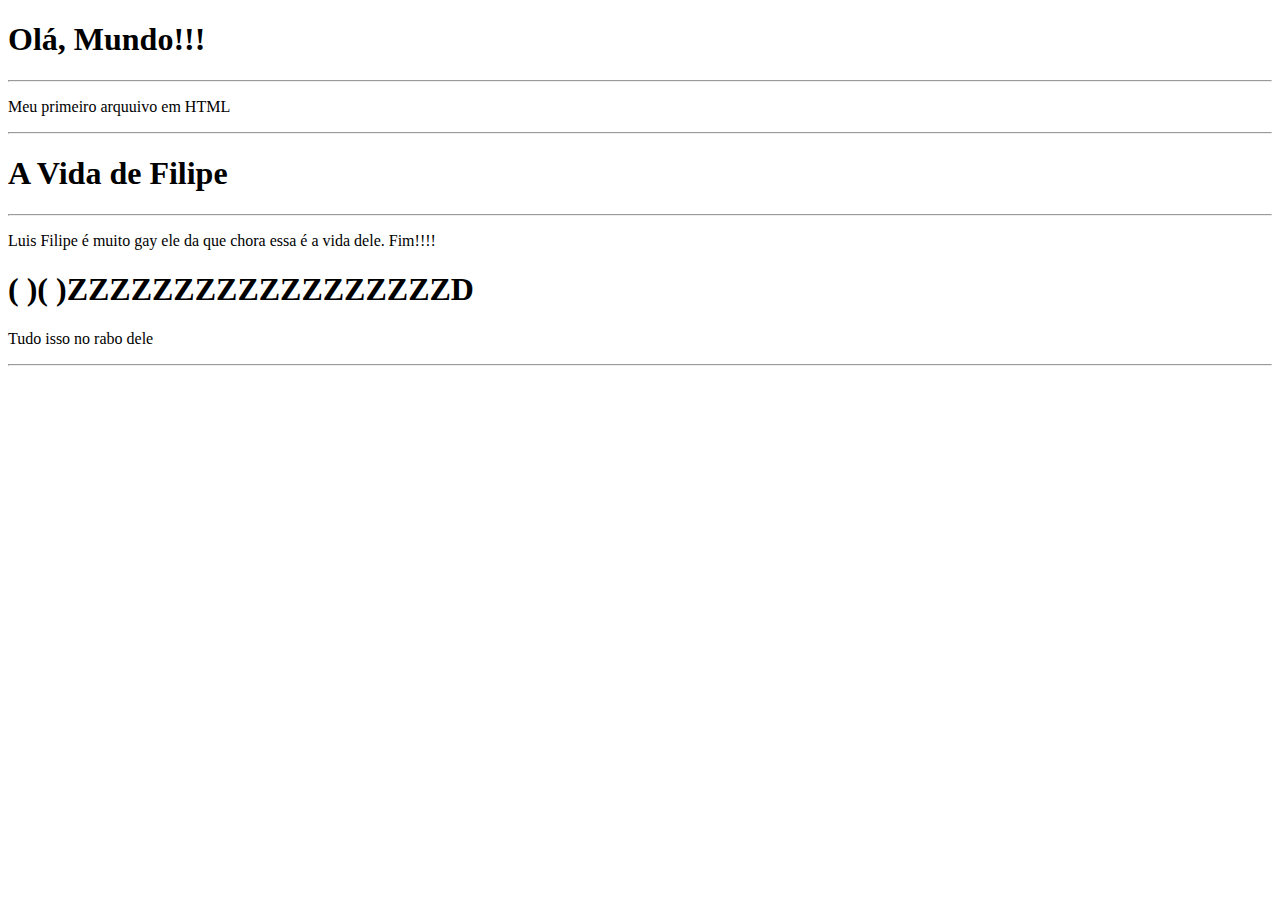
<file: ex001/index.html>
<!DOCTYPE html>
<html lang="pt-br">
<head>
    <meta charset="UTF-8">
    <meta http-equiv="X-UA-Compatible" content="IE=edge">
    <meta name="viewport" content="width=device-width, initial-scale=1.0">
    <title>Meu Primeiro Exercício</title>
</head>
<body>
    <h1>Olá, Mundo!!!</h1>
    <hr>
    <p>Meu primeiro arquuivo em HTML</p>
    <hr>
    <h1>A Vida de Filipe</h1>
    <hr>
    <p>Luis Filipe é muito gay ele da que chora essa é a vida dele. Fim!!!!</p>
    <h1>( )( )ZZZZZZZZZZZZZZZZZZD</h1>
    <p>Tudo isso no rabo dele</p>
    <hr>
</body>
</html>
</file>
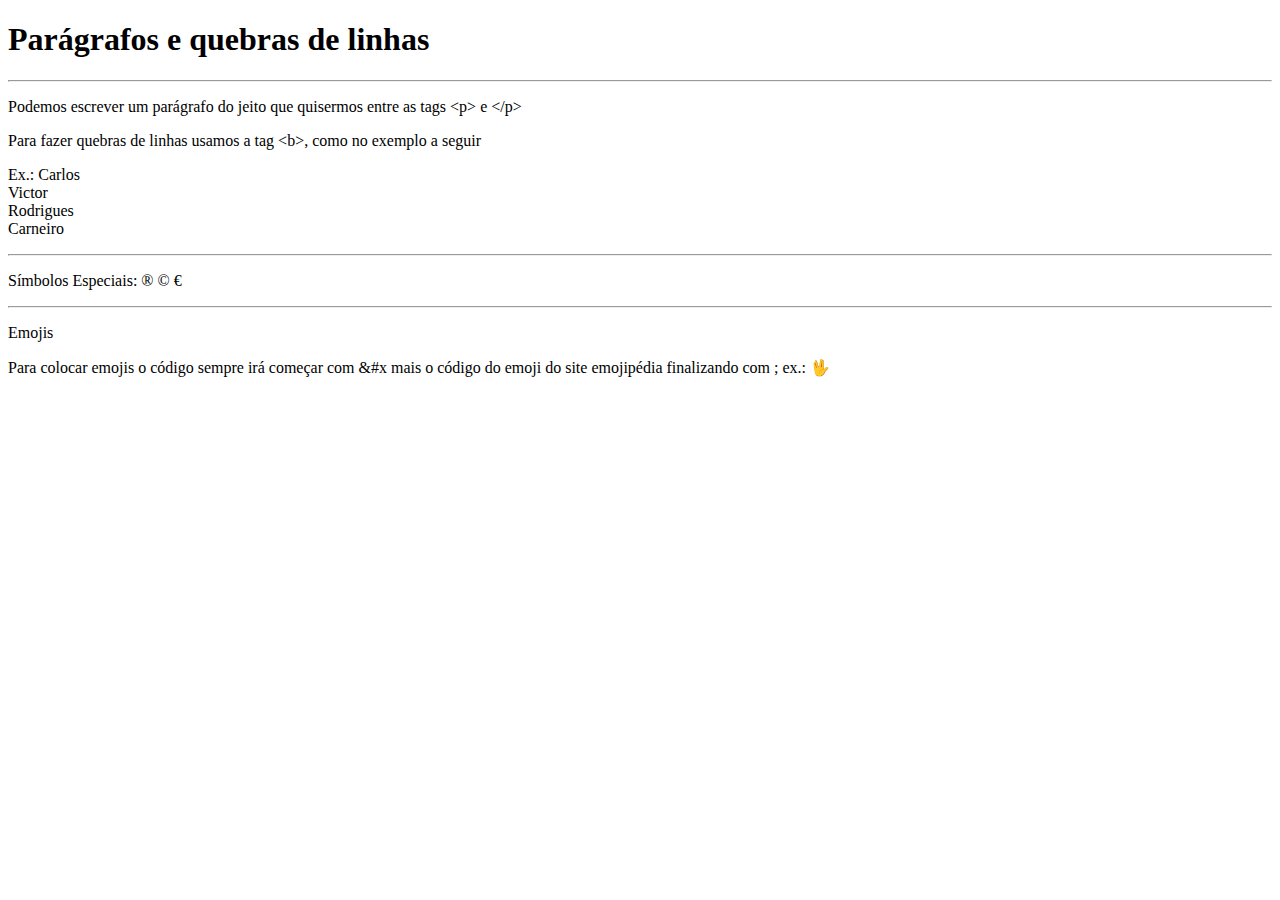
<file: ex002/index.html>
<!DOCTYPE html>
<html lang="pt-br">
<head>
    <meta charset="UTF-8">
    <meta http-equiv="X-UA-Compatible" content="IE=edge">
    <meta name="viewport" content="width=device-width, initial-scale=1.0">
    <title>Parágrafos</title>
</head>
<body>
    <h1>Parágrafos e quebras de linhas</h1>
    <hr>
    <p>Podemos escrever um parágrafo do jeito que quisermos entre as tags &lt;p&gt; e &lt;/p&gt;</p>
    <p>Para fazer quebras de linhas usamos a tag &lt;b&gt;, como no exemplo a seguir</p>
    <p>Ex.: Carlos <br> Victor <br> Rodrigues <br> Carneiro</p>
    <hr>
    <p>Símbolos Especiais:
        &reg;<!--Marca registrada-->
        &copy;<!--copy-->
        &euro;<!--euro--></p>
    <hr>
    <p>Emojis</p>
    <p>Para colocar emojis o código sempre irá começar com &#x mais o código do emoji do site emojipédia finalizando com ;
        ex.: &#x1F596;
    </p>
</body>
</html>
</file>
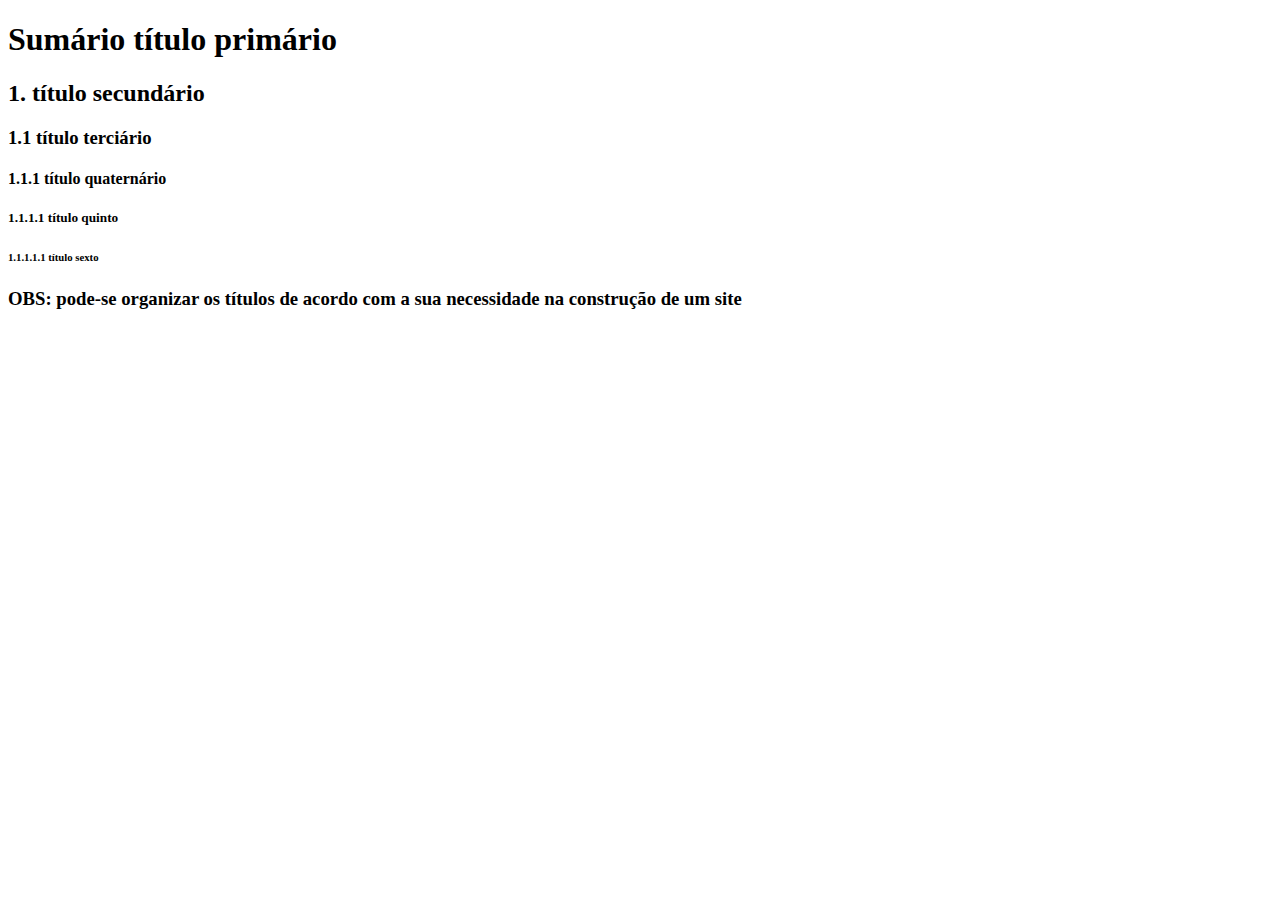
<file: ex004/index.html>
<!DOCTYPE html>
<html lang="pt-br">
<head>
    <meta charset="UTF-8">
    <meta http-equiv="X-UA-Compatible" content="IE=edge">
    <meta name="viewport" content="width=device-width, initial-scale=1.0">
    <link rel="shortcut icon" href="favicon.ico" type="image/x-icon">
    <title>Hierarquia de Títulos</title>
</head>
<body>
    <h1>Sumário título primário</h1>
    <h2>1. título secundário</h2>
    <h3>1.1 título terciário</h3>
    <h4>1.1.1 título quaternário</h4>
    <h5>1.1.1.1 título quinto</h5>
    <h6>1.1.1.1.1 título sexto</h6>
    <h3>OBS: pode-se organizar os títulos de acordo com a sua necessidade na construção de um site</h3>
</body>
</html>
</file>
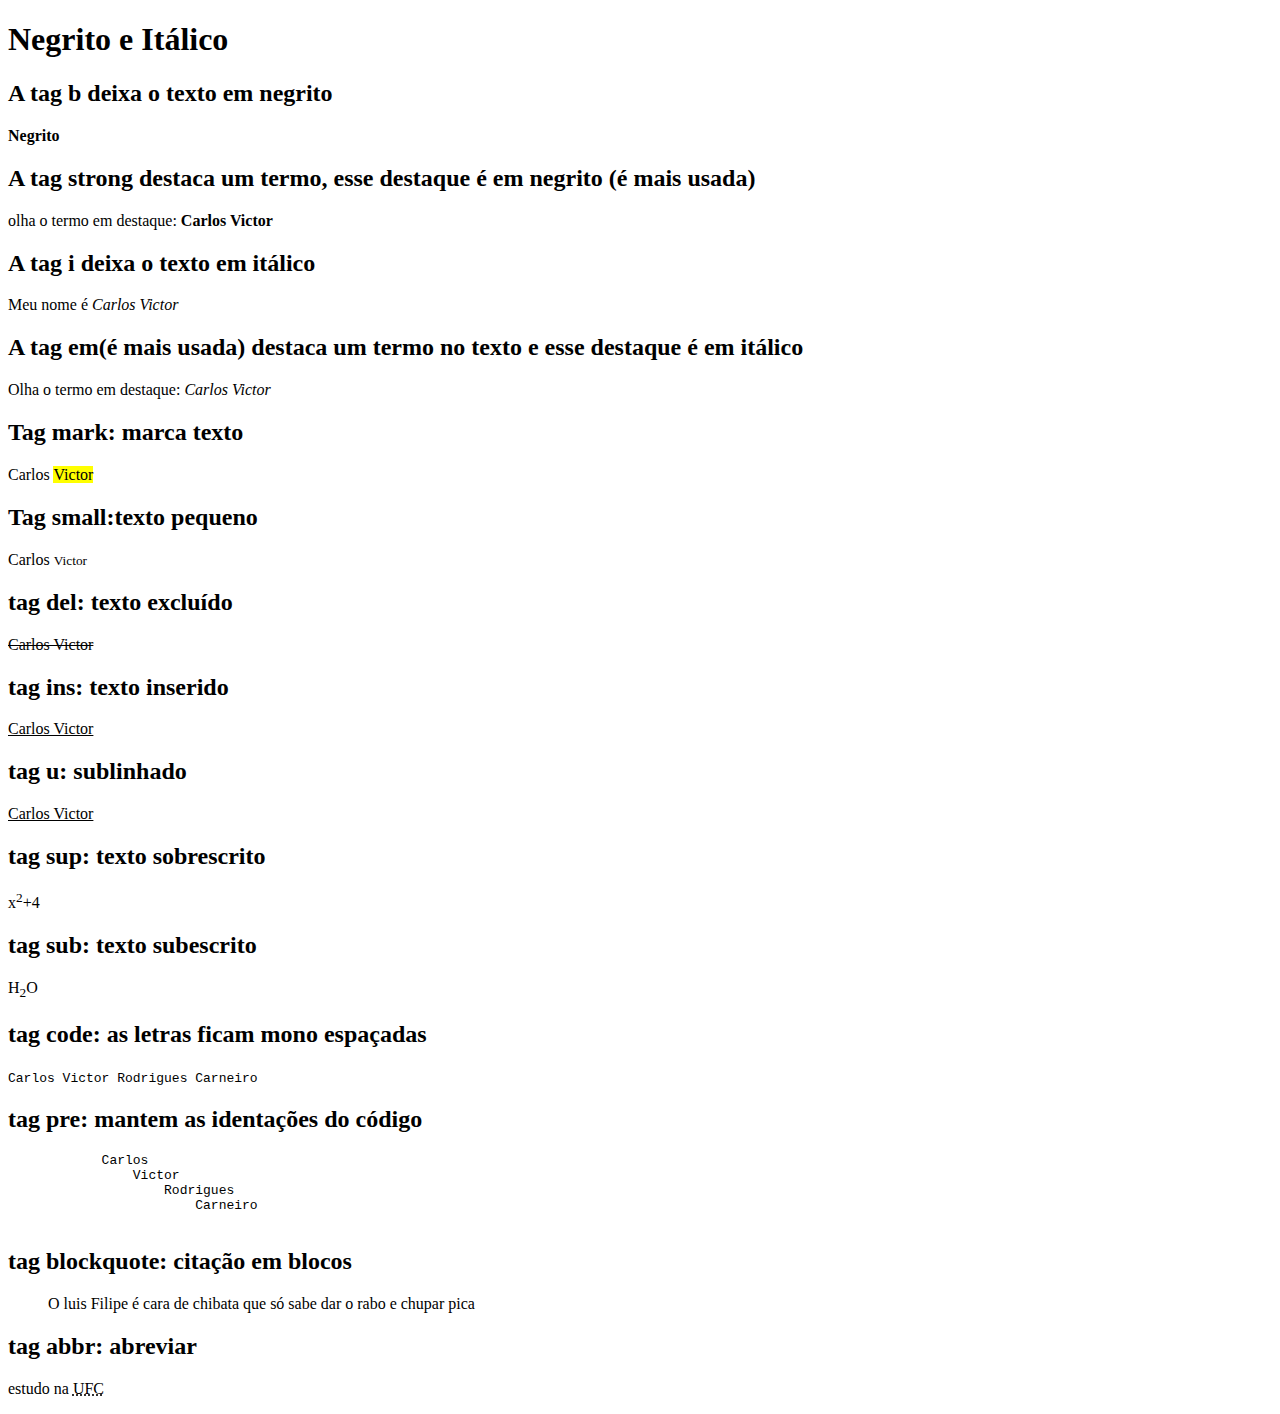
<file: ex005/index.html>
<!DOCTYPE html>
<html lang="pt-br">
<head>
    <meta charset="UTF-8">
    <meta http-equiv="X-UA-Compatible" content="IE=edge">
    <meta name="viewport" content="width=device-width, initial-scale=1.0">
    <title>Semântica</title>
</head>
<body>
    <h1>
        Negrito e Itálico
    </h1>
    <h2>
        A tag b deixa o texto em negrito
    </h2>
    <p>
        <b>Negrito</b>
    </p>
    <h2>
        A tag strong destaca um termo, esse destaque é em negrito (é mais usada)
    </h2>
    <p>
        olha o termo em destaque: <strong>Carlos Victor</strong>
    </p>
    <h2>
        A tag i deixa o texto em itálico
    </h2>
    <p>
        Meu nome é <i>Carlos Victor</i>
    </p>
    <h2>
        A tag em(é mais usada) destaca um termo no texto e esse destaque é em itálico
    </h2>
    <p>
        Olha o termo em destaque: <em>Carlos Victor</em>
    </p>
    <h2>
        Tag mark: marca texto
    </h2>
    <p>
        Carlos <mark>Victor</mark> 
    </p>
    <h2>
        Tag small:texto pequeno
    </h2>
    <p>
        Carlos <small>Victor</small>
    </p>
    <h2>
        tag del: texto excluído
    </h2>
    <p>
        <del>Carlos Victor</del>
    </p>
    <h2>
        tag ins: texto inserido
    </h2>
    <p>
        <ins>Carlos Victor</ins>
    </p>
    <h2>
        tag u: sublinhado
    </h2>
    <p>
        <u>Carlos Victor</u>
    </p>
    <h2>
        tag sup: texto sobrescrito
    </h2>
    <p>
        x<sup>2</sup>+4
    </p>
    <h2>
        tag sub: texto subescrito
    </h2>
    <p>
        H<sub>2</sub>O
    </p>
    <h2>
        tag code: as letras ficam mono espaçadas
    </h2>
    <p>
        <code>
            Carlos Victor Rodrigues Carneiro
        </code>
    </p>
    <h2>
        tag pre: mantem as identações do código
    </h2>
    <p>
        <pre>
            Carlos
                Victor
                    Rodrigues
                        Carneiro
        </pre>
    </p>
    <h2>
        tag blockquote: citação em blocos 
    </h2>
    <blockquote>
        O luis Filipe é cara de chibata que só sabe dar o rabo e chupar pica
    </blockquote>
    <h2>
        tag abbr: abreviar
    </h2>
    <p>
        estudo na <abbr title="Universidade Federal do Ceará">UFC</abbr>
    </p>
</body>
</html>
</file>
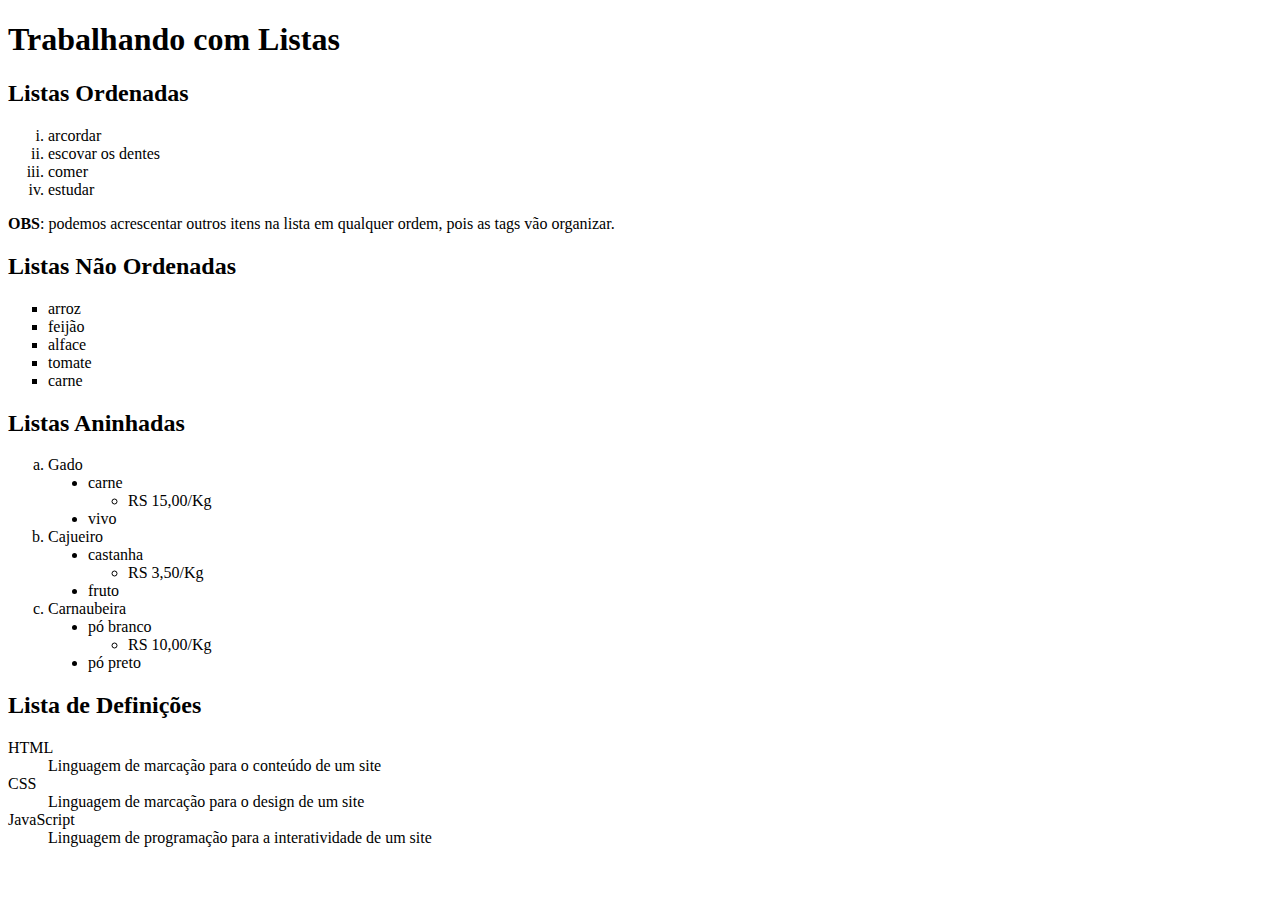
<file: ex006/index.html>
<!DOCTYPE html>
<html lang="pt-br">
<head>
    <meta charset="UTF-8">
    <meta http-equiv="X-UA-Compatible" content="IE=edge">
    <meta name="viewport" content="width=device-width, initial-scale=1.0">
    <title>Listas</title>
</head>
<body>
    <h1>
        Trabalhando com Listas
    </h1>
    <h2>
        Listas Ordenadas
    </h2>
    <ol type="i"> <!--type pode ser: A, a, 1, i ou I-->
        <li>arcordar</li>
        <li>escovar os dentes</li>
        <li>comer</li>
        <li>estudar</li>
    </ol>
    <p>
        <strong>OBS</strong>: podemos acrescentar outros itens na lista em qualquer ordem, pois as tags vão organizar.
    </p>
    <h2>
        Listas Não Ordenadas
    </h2>
    <ul type="square"> <!--o type aqui poser: circle, square ou disc-->
        <li>arroz</li>
        <li>feijão</li>
        <li>alface</li>
        <li>tomate</li>
        <li>carne</li>
    </ul>
    <h2>
        Listas Aninhadas
    </h2>
    <ol type="a">
        <li>Gado</li>
        <ul type="disc">
            <li>carne</li>
            <ul type="circle">
                <li>RS 15,00/Kg</li>
            </ul>
            <li>vivo</li>
        </ul>
        <li>Cajueiro</li>
        <ul type="disc">
            <li>castanha</li>
            <ul type="circle">
                <li>RS 3,50/Kg</li>
            </ul>
            <li>fruto</li>
        </ul>
        <li>Carnaubeira</li>
        <ul type="disc">
            <li>pó branco</li>
            <ul type="circle">
                <li>RS 10,00/Kg</li>
            </ul>
            <li>pó preto</li>
        </ul>
    </ol>
    <h2>
        Lista de Definições
    </h2>
    <dl>
        <dt>HTML</dt>
        <dd>Linguagem de marcação para o conteúdo de um site</dd>
        <dt>CSS</dt>
        <dd>Linguagem de marcação para o design de um site</dd>
        <dt>JavaScript</dt>
        <dd>Linguagem de programação para a interatividade de um site</dd>
    </dl>
</body>
</html>
</file>
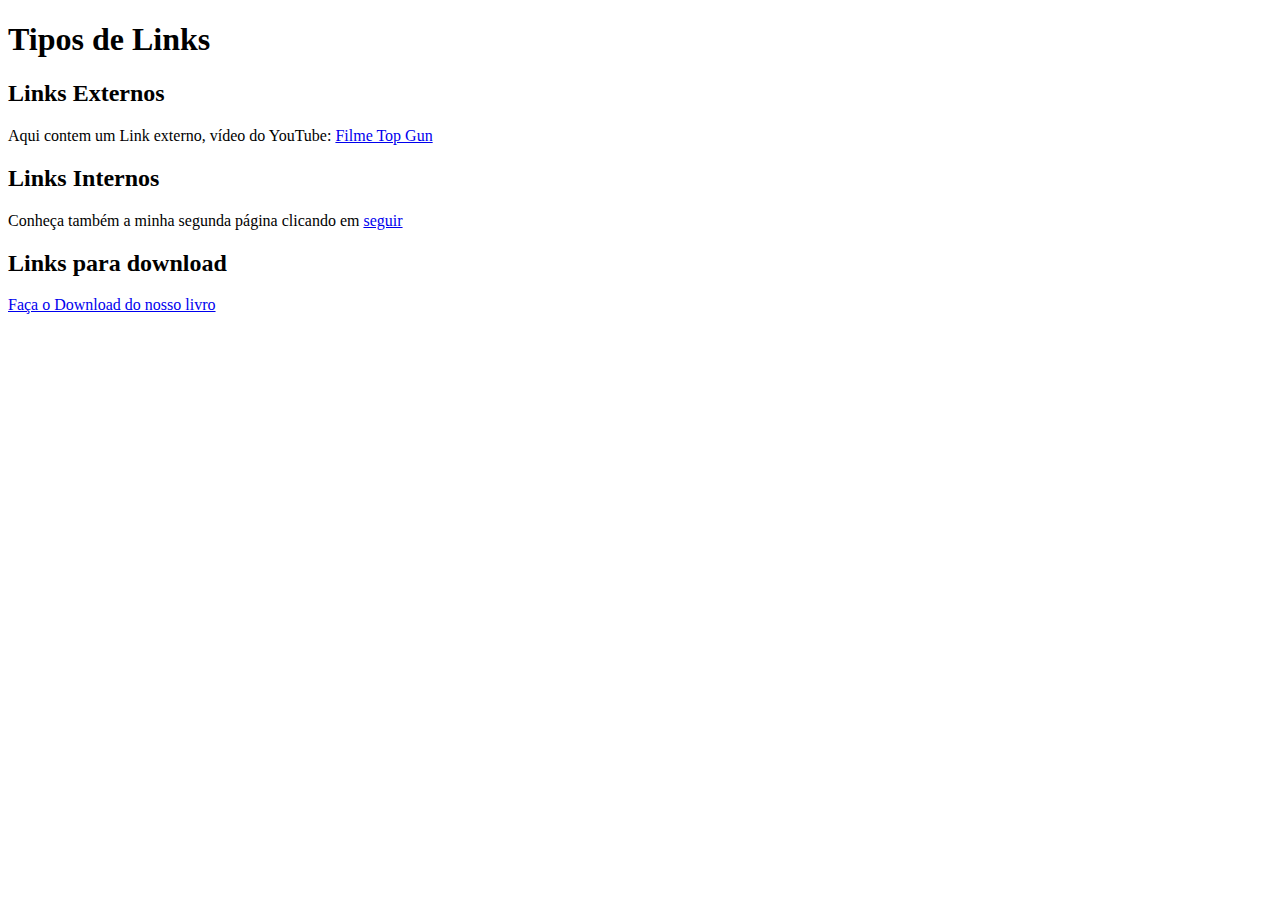
<file: ex007/index.html>
<!DOCTYPE html>
<html lang="pt-br">
<head>
    <meta charset="UTF-8">
    <meta http-equiv="X-UA-Compatible" content="IE=edge">
    <meta name="viewport" content="width=device-width, initial-scale=1.0">
    <title>Links</title>
</head>
<body>
    <h1>Tipos de Links</h1>
    <h2>Links Externos</h2>
    <p>
        Aqui contem um Link externo, vídeo do YouTube: <a href="https://www.youtube.com/watch?v=XSW1xWcn8Ck" target="_blank" rel="external">Filme Top Gun</a>
    </p>
    <h2>Links Internos</h2>
    <p>
        Conheça também a minha segunda página clicando em <a href="pag02.html" rel="next">seguir</a>
    </p>
    <h2>Links para download</h2>
    <p>
        <a href="livros/Eletromag.pdf" download="Eletromag.pdf" type="application/pdf">Faça o Download do nosso livro</a>
    </p>
</body>
</html>
</file>
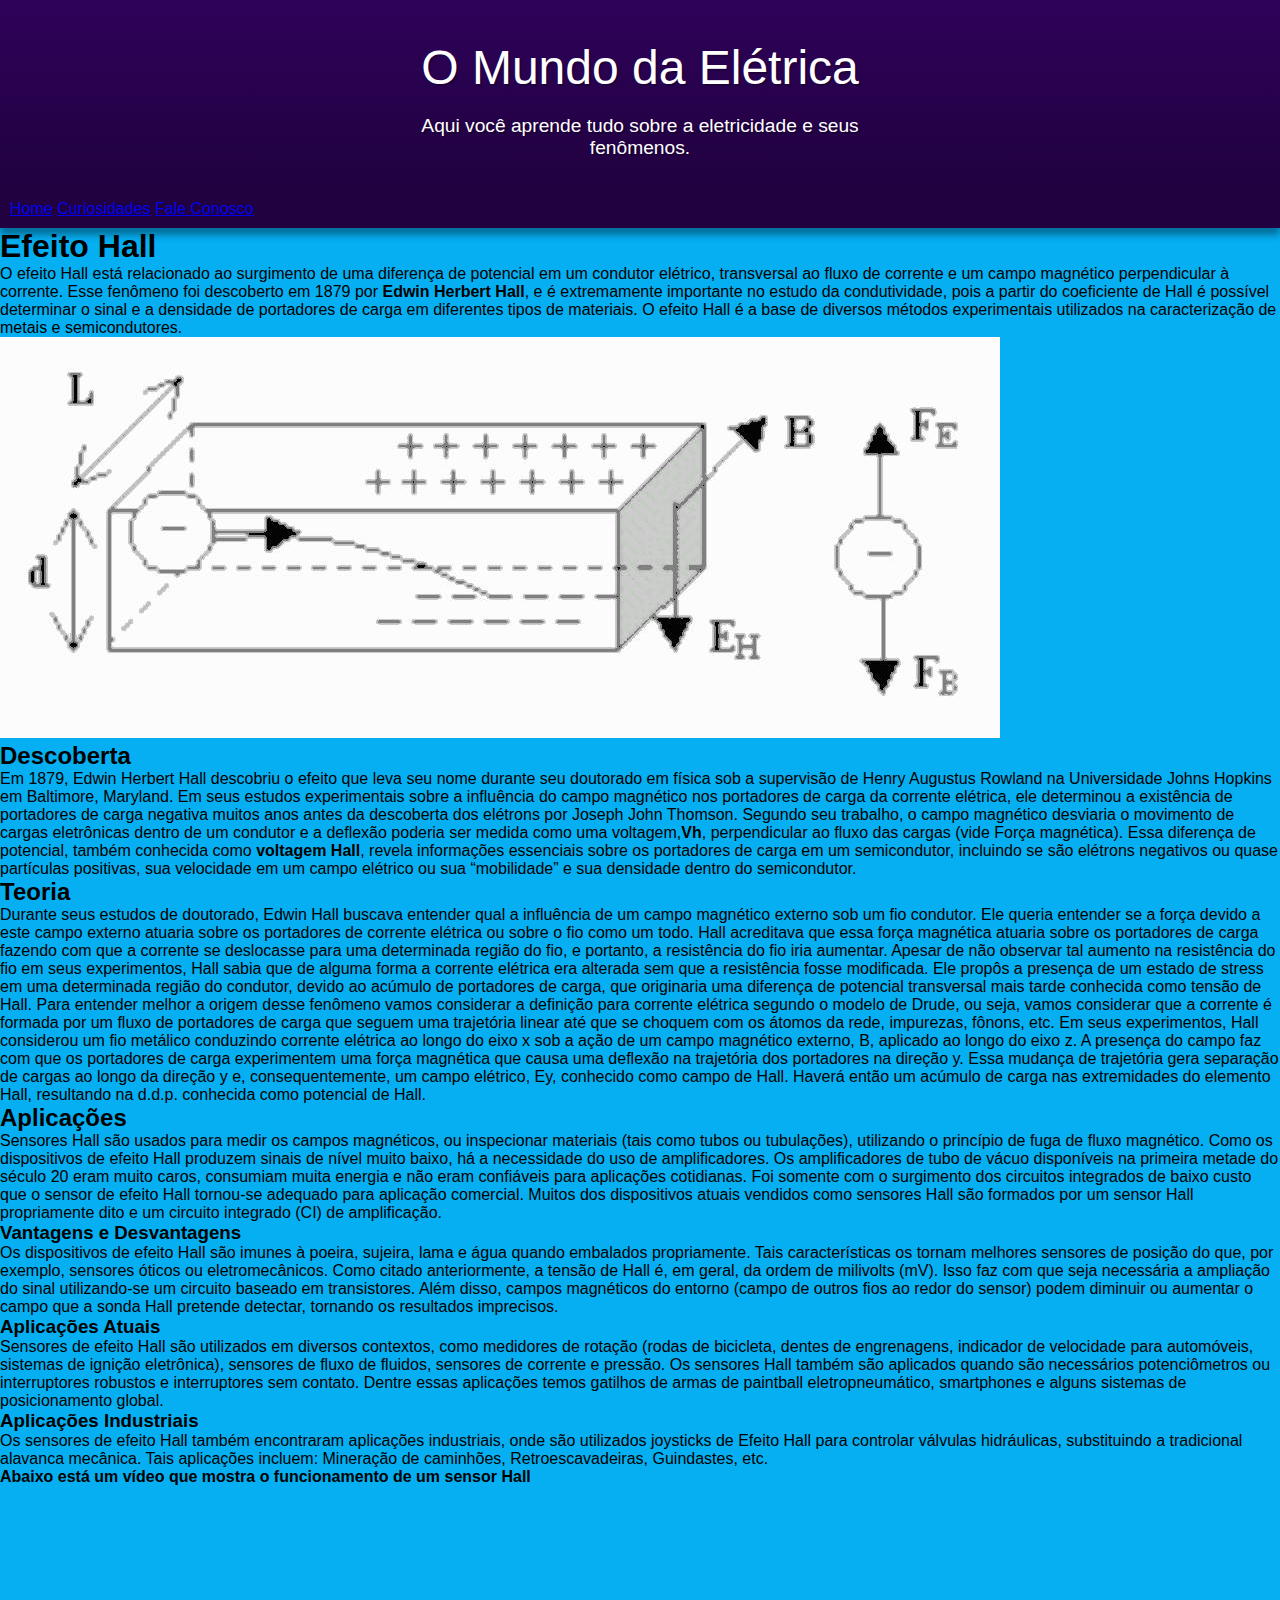
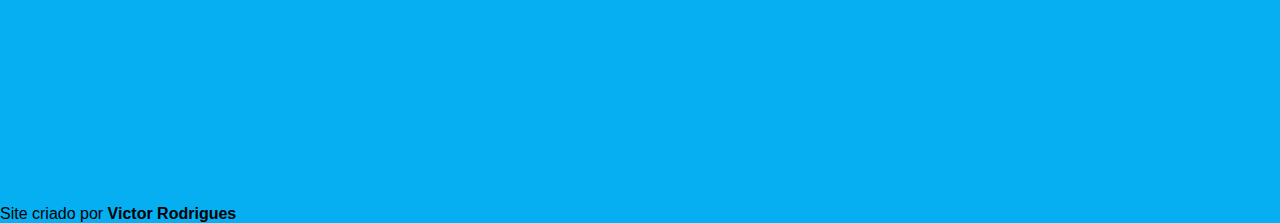
<file: meuprimeirosite/index.html>
<!DOCTYPE html>
<html lang="pt-br">
<head>
    <meta charset="UTF-8">
    <meta http-equiv="X-UA-Compatible" content="IE=edge">
    <meta name="viewport" content="width=device-width, initial-scale=1.0">
    <title>Efeito Hall</title>
    <link rel="shortcut icon" href="favicon.ico" type="image/x-icon">
    <link rel="stylesheet" href="primeiroprojeto.css">
</head>
<body>
    <header>
        <h1>
            O Mundo da Elétrica
        </h1>

        <p>
            Aqui você aprende tudo sobre a eletricidade e seus fenômenos.
        </p>
    </header>

    <nav>
        <a href="#">Home</a>
        <a href="#">Curiosidades</a>
        <a href="#">Fale Conosco</a>
    </nav>

    <main>
        <aside>
            <h1>Efeito Hall</h1>

            <p>
                O efeito Hall está relacionado ao surgimento de uma diferença de potencial em um condutor elétrico, transversal ao fluxo de corrente e um campo magnético perpendicular à corrente. Esse fenômeno foi descoberto em 1879 por <strong>Edwin Herbert Hall</strong>, e é extremamente importante no estudo da condutividade, pois a partir do coeficiente de Hall é possível determinar o sinal e a densidade de portadores de carga em diferentes tipos de materiais. O efeito Hall é a base de diversos métodos experimentais utilizados na caracterização de metais e semicondutores.
            </p>

            <picture>
                <source media="(max-width:750px)" srcset="img/efeito-Hall-200">
                <source media="(max-width:1050 px)" srcset="img/efeito-Hall-700">
                <img src="img/efeito-Hall-1000.jpg" alt="Efeito Hall">
            </picture>

            <h2>Descoberta</h2>

            <p>
                Em 1879, Edwin Herbert Hall descobriu o efeito que leva seu nome durante seu doutorado em física sob a supervisão de Henry Augustus Rowland na Universidade Johns Hopkins em Baltimore, Maryland. Em seus estudos experimentais sobre a influência do campo magnético nos portadores de carga da corrente elétrica, ele determinou a existência de portadores de carga negativa muitos anos antes da descoberta dos elétrons por Joseph John Thomson. Segundo seu trabalho, o campo magnético desviaria o movimento de cargas eletrônicas dentro de um condutor e a deflexão poderia ser medida como uma voltagem,<strong>Vh</strong>, perpendicular ao fluxo das cargas (vide Força magnética). Essa diferença de potencial, também conhecida como <strong>voltagem Hall</strong>, revela informações essenciais sobre os portadores de carga em um semicondutor, incluindo se são elétrons negativos ou quase partículas positivas, sua velocidade em um campo elétrico ou sua “mobilidade” e sua densidade dentro do semicondutor.
            </p>

            <h2>Teoria</h2>

            <p>
                Durante seus estudos de doutorado, Edwin Hall buscava entender qual a influência de um campo magnético externo sob um fio condutor. Ele queria entender se a força devido a este campo externo atuaria sobre os portadores de corrente elétrica ou sobre o fio como um todo. Hall acreditava que essa força magnética atuaria sobre os portadores de carga fazendo com que a corrente se deslocasse para uma determinada região do fio, e portanto, a resistência do fio iria aumentar. Apesar de não observar tal aumento na resistência do fio em seus experimentos, Hall sabia que de alguma forma a corrente elétrica era alterada sem que a resistência fosse modificada. Ele propôs a presença de um estado de stress em uma determinada região do condutor, devido ao acúmulo de portadores de carga, que originaria uma diferença de potencial transversal mais tarde conhecida como tensão de Hall.
                Para entender melhor a origem desse fenômeno vamos considerar a definição para corrente elétrica segundo o modelo de Drude, ou seja, vamos considerar que a corrente é formada por um fluxo de portadores de carga que seguem uma trajetória linear até que se choquem com os átomos da rede, impurezas, fônons, etc. Em seus experimentos, Hall considerou um fio metálico conduzindo corrente elétrica ao longo do eixo x sob a ação de um campo magnético externo, B, aplicado ao longo do eixo z. A presença do campo faz com que os portadores de carga experimentem uma força magnética que causa uma deflexão na trajetória dos portadores na direção y. Essa mudança de trajetória gera separação de cargas ao longo da direção y e, consequentemente, um campo elétrico, Ey, conhecido como campo de Hall. Haverá então um acúmulo de carga nas extremidades do elemento Hall, resultando na d.d.p. conhecida como potencial de Hall.
            </p>

            <h2>Aplicações</h2>

            <p>
                Sensores Hall são usados para medir os campos magnéticos, ou inspecionar materiais (tais como tubos ou tubulações), utilizando o princípio de fuga de fluxo magnético.
                Como os dispositivos de efeito Hall produzem sinais de nível muito baixo, há a necessidade do uso de amplificadores. Os amplificadores de tubo de vácuo disponíveis na primeira metade do século 20 eram muito caros, consumiam muita energia e não eram confiáveis para aplicações cotidianas. Foi somente com o surgimento dos circuitos integrados de baixo custo que o sensor de efeito Hall tornou-se adequado para aplicação comercial. Muitos dos dispositivos atuais vendidos como sensores Hall são formados por um sensor Hall propriamente dito e um circuito integrado (CI) de amplificação.
            </p>

            <h3>Vantagens e Desvantagens</h3>

            <p>
                Os dispositivos de efeito Hall são imunes à poeira, sujeira, lama e água quando embalados propriamente. Tais características os tornam melhores sensores de posição do que, por exemplo, sensores óticos ou eletromecânicos.
                Como citado anteriormente, a tensão de Hall é, em geral, da ordem de milivolts (mV). Isso faz com que seja necessária a ampliação do sinal utilizando-se um circuito baseado em transistores. Além disso, campos magnéticos do entorno (campo de outros fios ao redor do sensor) podem diminuir ou aumentar o campo que a sonda Hall pretende detectar, tornando os resultados imprecisos.
            </p>

            <h3>Aplicações Atuais</h3>

            <p>
                Sensores de efeito Hall são utilizados em diversos contextos, como medidores de rotação (rodas de bicicleta, dentes de engrenagens, indicador de velocidade para automóveis, sistemas de ignição eletrônica), sensores de fluxo de fluidos, sensores de corrente e pressão. Os sensores Hall também são aplicados quando são necessários potenciômetros ou interruptores robustos e interruptores sem contato. Dentre essas aplicações temos gatilhos de armas de paintball eletropneumático, smartphones e alguns sistemas de posicionamento global.
            </p>

            <h3>Aplicações Industriais</h3>

            <p>
                Os sensores de efeito Hall também encontraram aplicações industriais, onde são utilizados joysticks de Efeito Hall para controlar válvulas hidráulicas, substituindo a tradicional alavanca mecânica. Tais aplicações incluem: Mineração de caminhões, Retroescavadeiras, Guindastes, etc.
            </p>

            <p>
                <strong>Abaixo está um vídeo que mostra o funcionamento de um sensor Hall</strong>
            </p>
            
            <div>
                <iframe width="560" height="315" src="https://www.youtube.com/embed/3NshGtiKvXo" title="YouTube video player" frameborder="0" allow="accelerometer; autoplay; clipboard-write; encrypted-media; gyroscope; picture-in-picture; web-share" allowfullscreen></iframe>
            </div>
        </aside>
    </main>

    <footer>
        <p>
            Site criado por <strong>Victor Rodrigues</strong>
        </p>
    </footer>

</body>
</html>
</file>
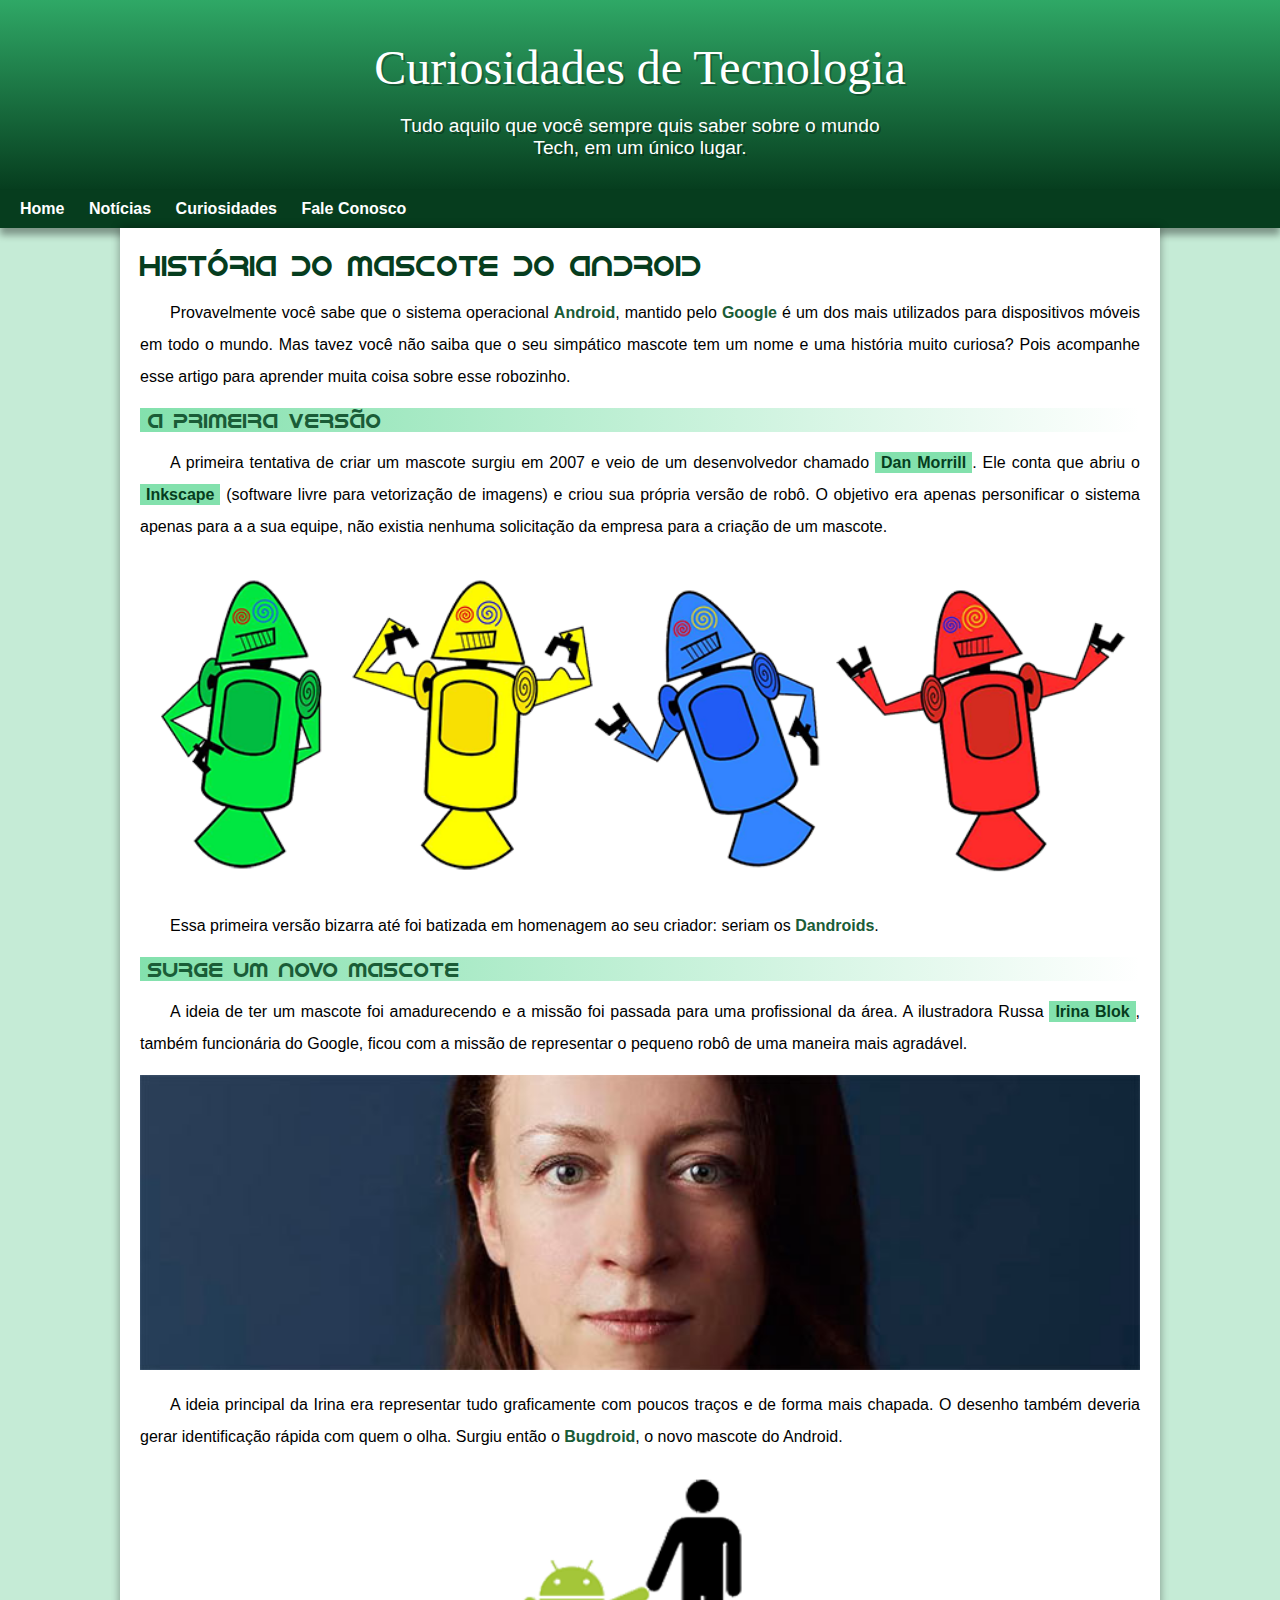
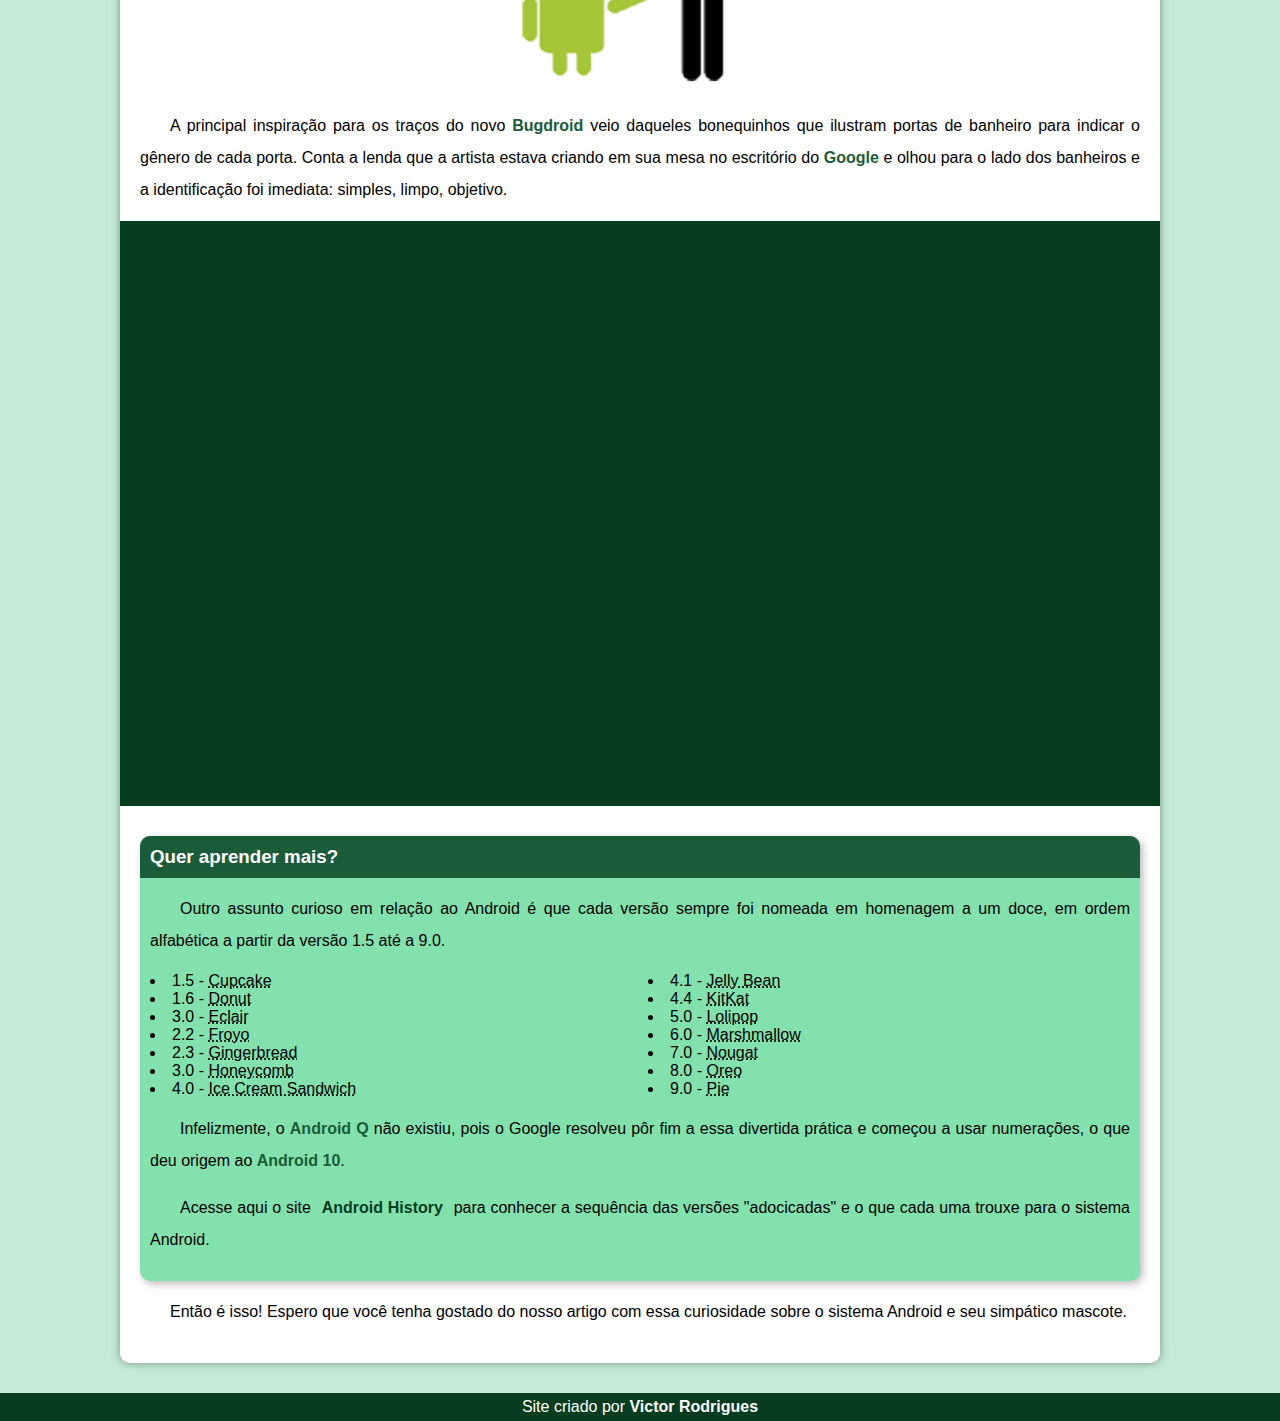
<file: android/android.html>
<!DOCTYPE html>
<html lang="pt-br">
<head>
    <meta charset="UTF-8">
    <meta http-equiv="X-UA-Compatible" content="IE=edge">
    <meta name="viewport" content="width=device-width, initial-scale=1.0">
    <title>Como surgiu o mascote do Android?</title>
    <link rel="shortcut icon" href="imagens/favicon.ico" type="image/x-icon">
    <link rel="stylesheet" href="estilo/style.css">
</head>
<body>
    <header>
        <h1>Curiosidades de Tecnologia</h1>
        <p>Tudo aquilo que você sempre quis saber sobre o mundo Tech, em um único lugar.</p>
    </header>

    <nav>
        <a href="#">Home</a>
        <a href="#">Notícias</a>
        <a href="#">Curiosidades</a>
        <a href="#">Fale Conosco</a>
    </nav>

    <main>
        <article>

            <h1>
                História do Mascote do Android
            </h1>

            <p>
                Provavelmente você sabe que o sistema operacional <strong>Android</strong>, mantido pelo <strong>Google</strong> é um dos mais utilizados para dispositivos móveis em todo o mundo. Mas tavez você não saiba que o seu simpático mascote tem um nome e uma história muito curiosa? Pois acompanhe esse artigo para aprender muita coisa sobre esse robozinho.
            </p>

            <h2>
                A primeira versão
            </h2>

            <p>
                A primeira tentativa de criar um mascote surgiu em 2007 e veio de um desenvolvedor chamado <a href="https://androidcommunity.com/dan-morrill-shows-us-the-android-mascot-that-almost-was-20130103/" target="_blank">Dan Morrill</a>. Ele conta que abriu o <a href="https://inkscape.org/pt-br/" target="_blank">Inkscape</a> (software livre para vetorização de imagens) e criou sua própria versão de robô. O objetivo era apenas personificar o sistema apenas para a a sua equipe, não existia nenhuma solicitação da empresa para a criação de um mascote.
            </p>

            <picture>
                <source media="(max-width: 670px)" srcset="imagens/dan-droids-pq.png">
                <img src="imagens/dan-droids.png" alt="Dandroids">
            </picture>

            <p>
                Essa primeira versão bizarra até foi batizada em homenagem ao seu criador: seriam os <strong>Dandroids</strong>.
            </p>

            <h2>
                Surge um novo mascote
            </h2>

            <p>
                A ideia de ter um mascote foi amadurecendo e a missão foi passada para uma profissional da área. A ilustradora Russa <a href="https://www.irinablok.com/" target="_blank">Irina Blok</a>, também funcionária do Google, ficou com a missão de representar o pequeno robô de uma maneira mais agradável.
            </p>

            <picture>
                <source media="(max-width: 670px)" srcset="imagens/irina-blok-pq.jpg">
                <img src="imagens/irina-blok.jpg" alt="Irina Blok, Criadora do Bugdroid">
            </picture>

            <p>
                A ideia principal da Irina era representar tudo graficamente com poucos traços e de forma mais chapada. O desenho também deveria gerar identificação rápida com quem o olha. Surgiu então o <strong>Bugdroid</strong>, o novo mascote do Android.
            </p>

            <img src="imagens/bugdroid.png" class="menor" alt="Bugdroid">

            <p>
                A principal inspiração para os traços do novo <strong>Bugdroid</strong> veio daqueles bonequinhos que ilustram portas de banheiro para indicar o gênero de cada porta. Conta a lenda que a artista estava criando em sua mesa no escritório do <strong>Google</strong> e olhou para o lado dos banheiros e a identificação foi imediata: simples, limpo, objetivo.
            </p>

            <div class="video">
                <iframe width="560" height="315" src="https://www.youtube.com/embed/l2UDgpLz20M" title="YouTube video player" frameborder="0" allow="accelerometer; autoplay; clipboard-write; encrypted-media; gyroscope; picture-in-picture; web-share" allowfullscreen></iframe>
            </div>
            
            <aside>

                <h3>
                    Quer aprender mais?
                </h3>
                
                <p>
                    Outro assunto curioso em relação ao Android é que cada versão sempre foi nomeada em homenagem a um doce, em ordem alfabética a partir da versão 1.5 até a 9.0.
                </p>

                <ul>
                    <li>
                        1.5 - <abbr title="Bolo de Copo">Cupcake</abbr>
                    </li>
                    <li>
                        1.6 - <abbr title="Rosquinha">Donut</abbr>
                    </li>
                    <li>
                        3.0 - <abbr title="Bomba">Eclair</abbr>
                    </li>
                    <li>
                        2.2 - <abbr title="Iogurte Congelado">Froyo</abbr>
                    </li>
                    <li>
                        2.3 - <abbr title="Biscoito de Gengibre">Gingerbread</abbr>
                    </li>
                    <li>
                        3.0 - <abbr title="Favo de Mel">Honeycomb</abbr>
                    </li>
                    <li>
                        4.0 - <abbr title="Sanduíche de Sorvete">Ice Cream Sandwich</abbr>
                    </li>
                    <li>
                        4.1 - <abbr title="Jujuba">Jelly Bean</abbr>
                    </li>
                    <li>
                        4.4 - <abbr title="KitKat">KitKat</abbr>
                    </li>
                    <li>
                        5.0 - <abbr title="Pirulito">Lolipop</abbr>
                    </li>
                    <li>
                        6.0 - <abbr title="Marshmallow">Marshmallow</abbr>
                    </li>
                    <li>
                        7.0 - <abbr title="Torrone">Nougat</abbr>
                    </li>
                    <li>
                        8.0 - <abbr title="Oreo">Oreo</abbr>
                    </li>
                    <li>
                        9.0 - <abbr title="Torta">Pie</abbr>
                    </li>
                </ul>

                <p>
                    Infelizmente, o <strong>Android Q</strong> não existiu, pois o Google resolveu pôr fim a essa divertida prática e começou a usar numerações, o que deu origem ao <strong>Android 10</strong>.
                </p>

                <p>
                    Acesse aqui o site <a href="https://www.android.com/intl/en_uk/history" target="_blank">Android History</a> para conhecer a sequência das versões "adocicadas" e o que cada uma trouxe para o sistema Android.
                </p>

            </aside>
            
            <p>
                Então é isso! Espero que você tenha gostado do nosso artigo com essa curiosidade sobre o sistema Android e seu simpático mascote.
            </p>

        </article>
    </main>

    <footer>
        <p>
            Site criado por <strong>Victor Rodrigues</strong>
        </p>
    </footer>

</body>
</html>
</file>
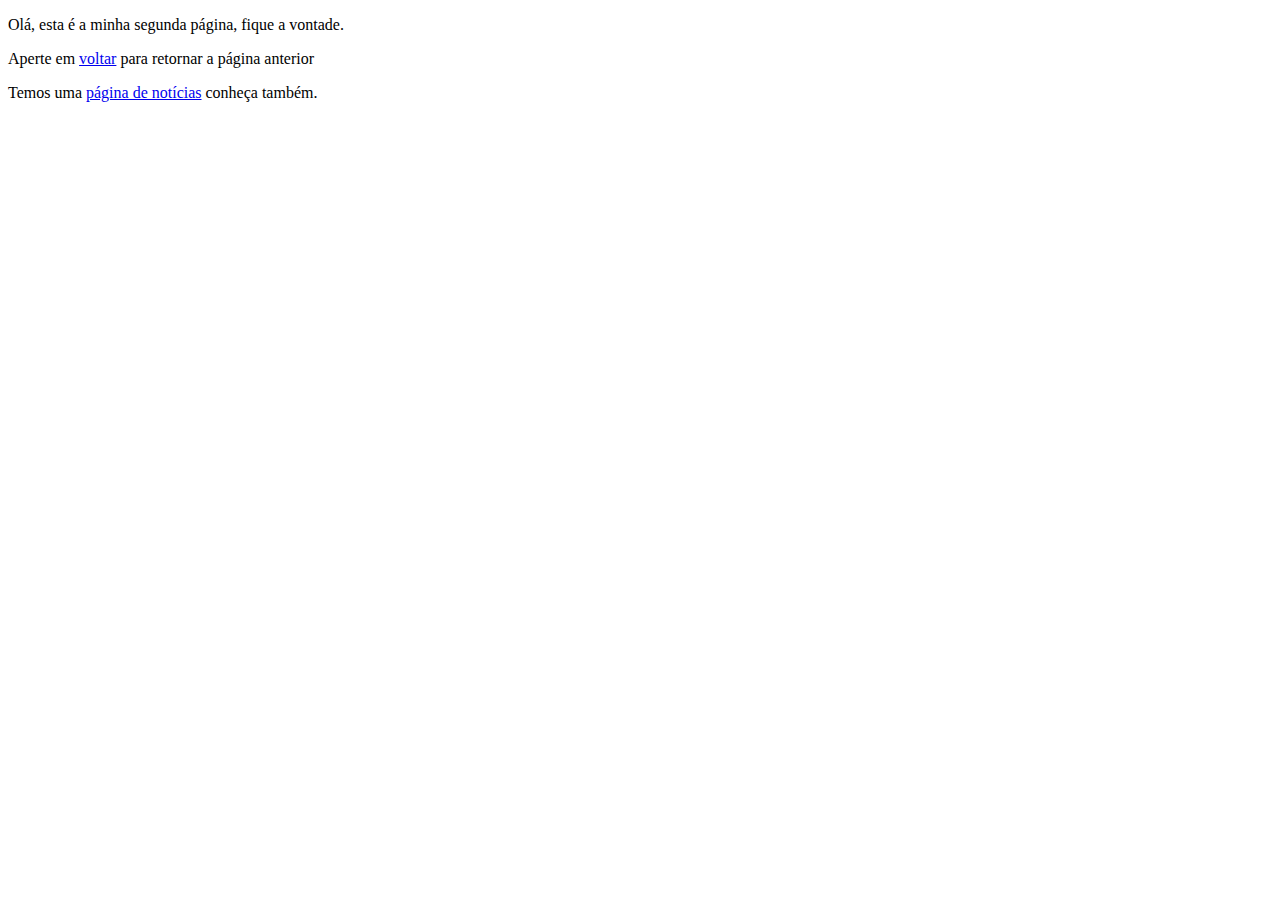
<file: ex007/pag02.html>
<!DOCTYPE html>
<html lang="pt-br">
<head>
    <meta charset="UTF-8">
    <meta http-equiv="X-UA-Compatible" content="IE=edge">
    <meta name="viewport" content="width=device-width, initial-scale=1.0">
    <title>Minha Segunda Página</title>
</head>
<body>
    <p>
        Olá, esta é a minha segunda página, fique a vontade.
    </p>
    <p>
        Aperte em <a href="index.html" rel="prev">voltar</a> para retornar a página anterior
    </p>
    <p>
        Temos uma <a href="notícias/pag03.html">página de notícias</a> conheça também.
    </p>
</body>
</html>
</file>
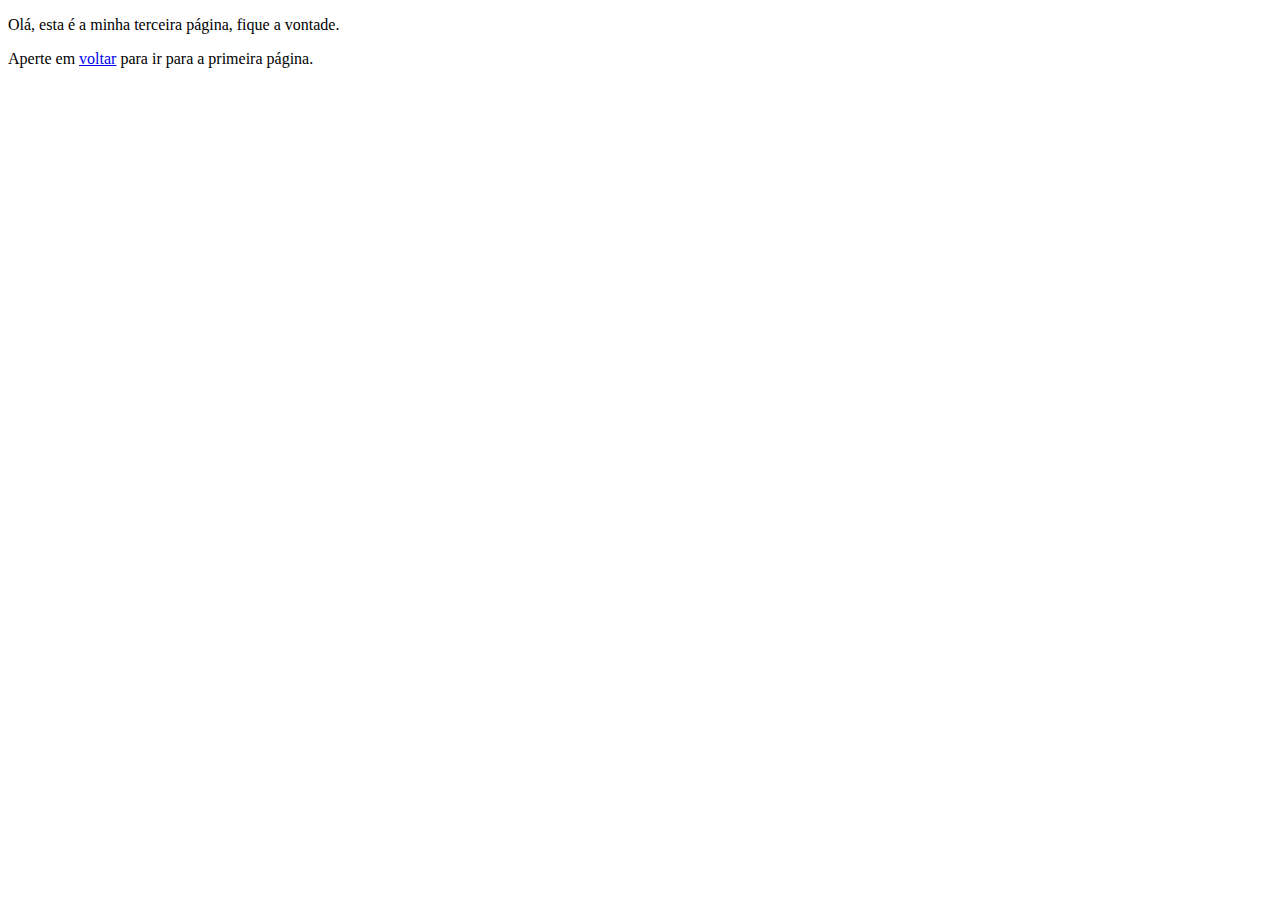
<file: ex007/notícias/pag03.html>
<!DOCTYPE html>
<html lang="pt-br">
<head>
    <meta charset="UTF-8">
    <meta http-equiv="X-UA-Compatible" content="IE=edge">
    <meta name="viewport" content="width=device-width, initial-scale=1.0">
    <title>Terceira Página</title>
</head>
<body>
    <p>
        Olá, esta é a minha terceira página, fique a vontade.
    </p>
    <p>
        Aperte em <a href="../index.html">voltar</a> para ir para a primeira página.
    </p>
</body>
</html>
</file>
<file: meuprimeirosite/primeiroprojeto.css>
@charset "UTF-8";

@import url('https://fonts.googleapis.com/css2?family= Bebas +Neue & display=swap');


@font-face {
    font-family: 'Destaque';
    src: url('../fonte/Roman_New_Times.otf') format('opentype')
}

:root {
    --cor1: #2e0259;
    --cor2: #210140;
    --cor3: #571fa6;
    --cor4: #05aff2;

    --font-destaque: 'Destaque', cursiva;
    --font-topicos: 'Bebas Neue', cursiva;
    --font-text: Arial, Verdana, Helvetica, sans-serif;
}

* {
    margin: 0px;
    padding: 0px;
}

body {
    background-color: var(--cor4);
    font-family: var(--font-text);
}

header {
    background-image: linear-gradient(to bottom, var(--cor1), var(--cor2));
    min-height: 150px;
    text-align: center;
    padding-top: 40px;
}

header > h1 {
    color: white;
    font-family: var(--fonte-destaque);
    font-size: 3em;
    font-weight: normal;
    margin-bottom: 20px;
    text-shadow: 2px 2px 0px rgba(0, 0, 0, 0.267);
}

header > p {
    font-family: var(--fonte-text);
    font-size: 1.2em;
    color: white;
    max-width: 500px;
    padding-right: 10px;
    padding-left: 10px;
    margin: auto;
    text-shadow: 2px 2px 0px rgba(0, 0, 0, 0.312);
}

nav {
    background-color: var(--cor2);
    padding: 10px;
    box-shadow: 0px 7px 7px rgba(0, 0, 0, 0.364);
}
</file>
<file: android/estilo/style.css>
@charset "UTF-8";

/*importando font-family do Google Fonts*/
@import url('https://fonts.googleapis.com/css2?family= Bebas +Neue & display=swap');

/*declando uma fonte que foi baixada*/
@font-face{
    font-family: 'Android';
    src: url('../fontes/idroid.otf') format('opentype');
    font-weight: normal;
}

/*Declarando variáveis*/
:root {
    --cor1: #c5ebd6;
    --cor2: #83e1ad;
    --cor3: #3ddc84;
    --cor4: #2fa866;
    --cor5: #1a5c37;
    --cor6: #063d1e;

    --fonte-padrão: Arial, Verdana, Helvetica, sans-serif;
    --fonte-destaque: 'Bebas Neue', cursiva;
    --fonte-android: 'Android', cursiva;
}

/*Configurações Globais*/
* {
    margin: 0px;
    padding: 0px;
}

body {
    background-color: var(--cor1);
    font-family: var(--fonte-padrão);
}

header {
    background-image: linear-gradient(to bottom, var(--cor4), var(--cor6));
    min-height: 150px;
    text-align: center;
    padding-top: 40px;
}

header > h1 {
    color: white;
    font-family: var(--fonte-destaque);
    font-size: 3em;
    font-weight: normal;
    margin-bottom: 20px;
    text-shadow: 2px 2px 0px rgba(0, 0, 0, 0.267);
}

header > p {
    font-family: var(--fonte-padrão);
    font-size: 1.2em;
    color: white;
    max-width: 500px;
    padding-right: 10px;
    padding-left: 10px;
    margin: auto;
    text-shadow: 2px 2px 0px rgba(0, 0, 0, 0.312);
}

nav {
    background-color: var(--cor6);
    padding: 10px;
    box-shadow: 0px 7px 7px rgba(0, 0, 0, 0.364);
}

nav > a {
    color: white;
    padding: 10px;
    border-radius: 5px;
    text-decoration: none;
    font-weight: bold;
    transition-duration: 0.5s;
}
nav >a:hover {
    background-color: var(--cor4);
    color: var(--cor6);
}

main {
    padding: 20px;
    min-width: 300px;
    max-width: 1000px;
    margin: auto;
    margin-bottom: 30px;
    background-color: white;
    box-shadow: 0px 0px 10px rgba(0, 0, 0, 0.382);
    border-bottom-left-radius: 10px;
    border-bottom-right-radius: 10px;
}

main h1 {
    color: var(--cor6);
    font-family: var(--fonte-android);
    font-weight: normal;
    font-size: 1.8em;
}

main h2 {
    font-family: var(--fonte-android);
    color: var(--cor5);
    font-size: 1.3em;
    font-weight: normal;
    background-image: linear-gradient(to right, var(--cor2), transparent);
    text-indent: 8px;
}

main p {
    margin: 15px 0px;
    text-align: justify;
    text-indent: 30px;
    font-size: 1em;
    line-height: 2em;
}

main strong {
    color: var(--cor5);
    font-weight: bold;
}

main a {
    text-decoration: none;
    font-weight: bold;
    color: var(--cor6);
    background-color: var(--cor2);
    padding: 2px 6px;
}

main a:hover {
    text-decoration: underline;
    color: var(--cor5);
}

main img {
    width: 100%;
}

main img.menor {
    max-width: 350px;
    display: block;
    margin: auto;
}

div.video {
    background-color: var(--cor6);
    margin: 0px -20px 30px -20px;
    padding: 20px;
    padding-bottom: 56.5%;
    position: relative;
}

div.video > iframe {
    position: absolute;
    top: 5%;
    left: 5%;
    width: 90%;
    height: 90%;
}

aside {
    background-color: var(--cor2);
    padding: 10px;
    border-radius: 10px;
    box-shadow: 3px 3px 8px rgba(0, 0, 0, 0.267);
}

aside > h3 {
    background-color: var(--cor5);
    color: white;
    padding: 10px;
    margin: -10px -10px 0px -10px;
    border-radius: 10px 10px 0px 0px;
}

aside > ul {
    list-style-position: inside;
    columns: 2;
}

footer {
    background-color: var(--cor6);
    color: white;
    text-align: center;
    font-size: 0,8em;
    padding: 5px;
}

footer strong:hover {
    text-decoration: underline;
    color: var(--cor2);
}
</file>
